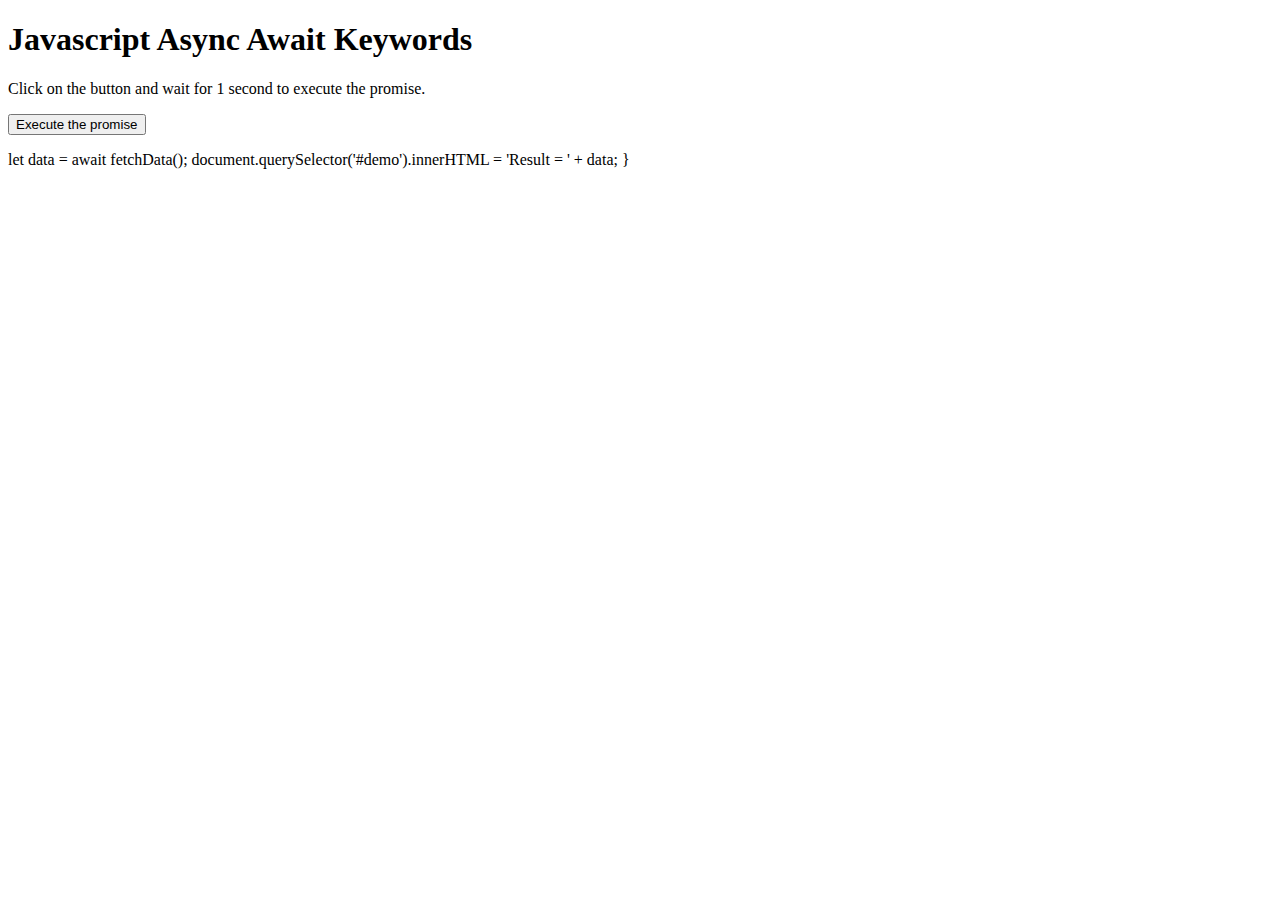
<file: indexA.html>
<!DOCTYPE html>
<html lang="en">
<head>
    <meta charset="UTF-8">
    <meta name="viewport" content="width=device-width, initial-scale=1.0">
    <title>Document</title>
</head>
<!-- <style>
    .highlight {
        background: rgb(237, 11, 131);
        padding: 10px;
    }
            </style>
<body>
    <h1>JS Store Removed Element</h1>
    <div id="parent">
        <p>The removeChild() function can be used to remove a child element.</p>
        <p id="child">This element will be removed.</p>
    </div>

    <script>
        
        var parentElement = document.getElementById('parent');
        var childElement = document.getElementById('child');
        var removedElement = parentElement.removeChild(childElement);

        document.write('Element with id equal "' + removedElement.id + '" is removed.');
    </script>

    <h1>JS Replace Element</h1>
    <div id="parent">
        <p>The replaceElement() function can be used to replace a child element.</p>
        <p id="child">This element will be replaced.</p>
    </div>

    <script>
      
        var parent = document.getElementById('parent');
        var oldChild = document.getElementById('child');
        var newChild = document.createElement('p');
        var newChildText = document.createTextNode('Replaced by Javascript.');
        
        
        newChild.appendChild(newChildText);
        parent.replaceChild(newChild, oldChild);
    </script>

    <h1>JS Add CSS Class</h1>
    <p>You can use the "classList.add()" method to add a css class to the element.</p>
    <p id="demo">I am using the highlight class.</p>

    <script>
        // element في متغير إسمه demo يساوي id هنا قمنا بتخزين العنصر الذي يملك
        var element = document.getElementById('demo');

        // element للعنصر الذي يمثله المتغير highlight هنا قمنا بإضافة الكلاس
        element.classList.add('highlight');
    </script> -->

    <h1>Javascript Async Await Keywords</h1>
    <p>Click on the button and wait for 1 second to execute the promise.</p>
    <button onclick="executePromise()">Execute the promise</button>
    <p id="demo"></p>
   
    <script>
		async function fetchData() {
			return new Promise((resolve) => {
				setTimeout(() => {
					const value = Math.floor(Math.random() * 10) + 1;
					resolve(value);
				}, 1000);
			});
		}

		async function executePromise() {
		async function fetchData() {
			return new Promise((resolve) => {
				setTimeout(() => {
					const value = Math.floor(Math.random() * 10) + 1;
					resolve(value);
				}, 1000);
			});
		}
		async function executePromise() {
			let data = await fetchData();
			document.querySelector('#demo').innerHTML = 'Result = ' + data;
		}
	</script>
			let data = await fetchData();
			document.querySelector('#demo').innerHTML = 'Result = ' + data;
		}
	</script>
    
</body>
</html>
</file>
